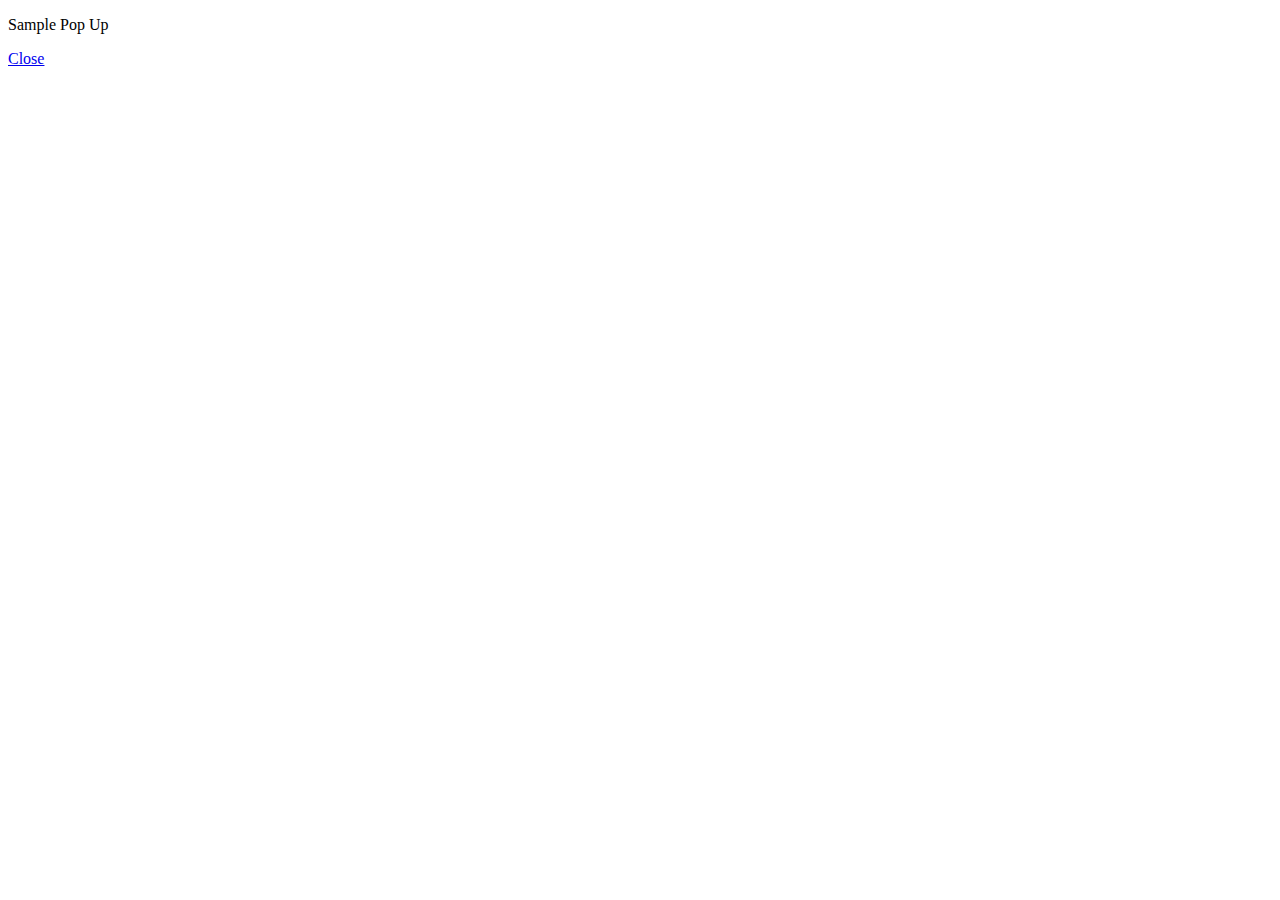
<file: src/html/popup.html>
<!DOCTYPE html>
<html>

<head>
    <meta charset="UTF-8">
    <title> Log In</title>



</head>

<body>

    <p>Sample Pop Up</p>
    <a href="#" onClick="javascript:$().interstitial('close'); return false">Close</a>


</body>

</html>
</file>
